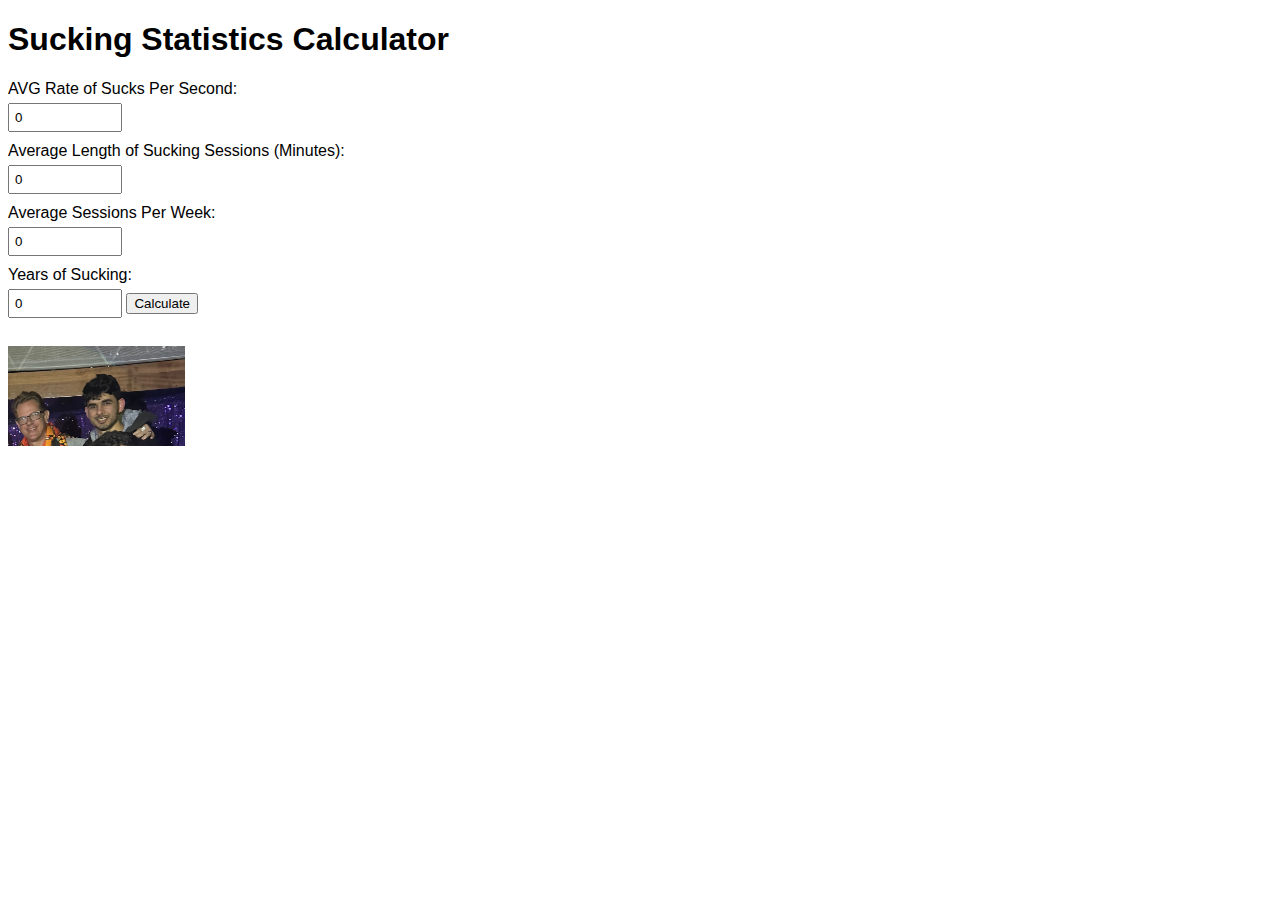
<file: cocksucking/index.html>
<!DOCTYPE html>
<html>
<head>
    <title>Sucking Statistics Calculator</title>
    <style>
        body {
            font-family: sans-serif;
        }
        label {
            display: block;
            margin-bottom: 5px;
        }
        input[type="number"] {
            width: 100px;
            padding: 5px;
            margin-bottom: 10px;
        }
        #results {
            margin-top: 20px;
            font-weight: bold;
        }
        #formula {
            font-size: 18px;
            margin-top: 30px;
        }
        #variables {
            margin-top: 10px;
            font-style: italic;
        }
    </style>
</head>
<body>

    <h1>Sucking Statistics Calculator</h1>

    <label for="rate">AVG Rate of Sucks Per Second:</label>
    <input type="number" id="rate" value="0">

    <label for="duration">Average Length of Sucking Sessions (Minutes):</label>
    <input type="number" id="duration" value="0">

    <label for="sessions">Average Sessions Per Week:</label>
    <input type="number" id="sessions" value="0">

    <label for="years">Years of Sucking:</label>
    <input type="number" id="years" value="0">

    <button onclick="calculate()">Calculate</button>

    <br><br>
    <img id="myImage" src="bpandme.png" alt="Image Description" height="100">

    <div id="results"></div>

    <script>
        function calculate() {
            const rate = parseFloat(document.getElementById("rate").value);
            const duration = parseFloat(document.getElementById("duration").value);
            const sessions = parseFloat(document.getElementById("sessions").value);
            const years = parseFloat(document.getElementById("years").value);

            const totalMiles = (rate * 60 * duration * sessions * 52.143 * years) / 5280;
            const totalMarathons = (rate * 60 * duration * sessions * 52.143 * years) / (5280 * 26.2188);

            document.getElementById("results").innerHTML = `
                <p>Total Miles Sucked: ${totalMiles.toFixed(2)}</p>
                <p>Total Marathons Sucked: ${totalMarathons.toFixed(2)}</p>
                <p>This site is made possible by the creative efforts of Bradey Pearson and Jordan Murti</p>

                    <div id="formula">
                        <h2>Formula:</h2>
                        <p>Total Miles Sucked = (A * 60 * B * C * 52.143 * D) / 5280</p>
                        <p>Total Marathons Sucked = (A * 60 * B * C * 52.143 * D) / (5280 * 26.2188)</p>
                    </div>

                    <div id="variables">
                        <h3>Variables:</h3>
                        <p>A = AVG Rate of Sucks Per Second</p>
                        <p>B = Average Length of Sucking Sessions (Minutes)</p>
                        <p>C = Average Sessions Per Week</p>
                        <p>D = Years of Sucking</p>
                    </div>
            `;
        }
    </script>

</body>
</html>
</file>
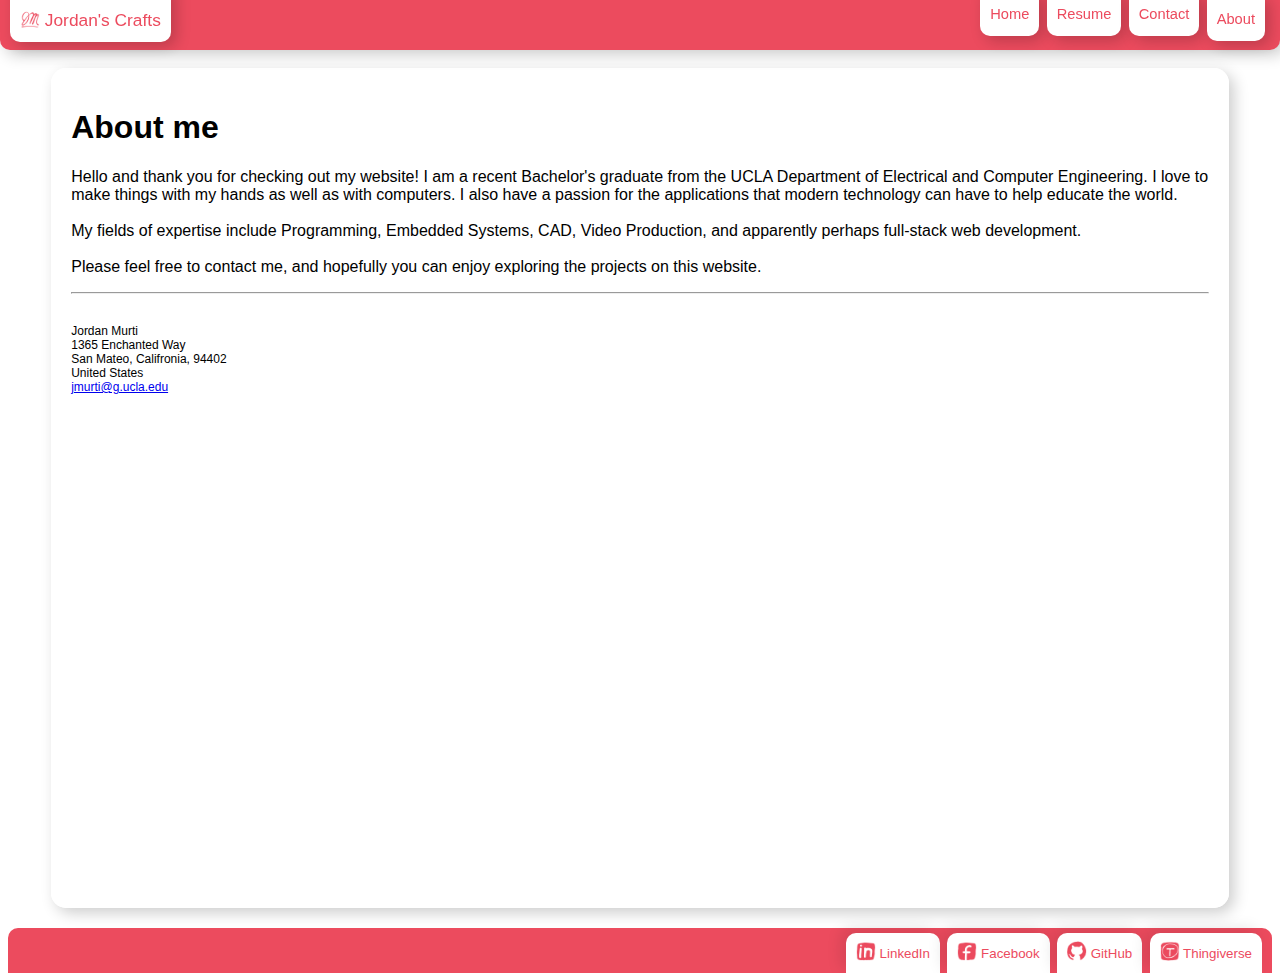
<file: about.html>
<!DOCTYPE html>
<html>
    <meta name="viewport" content="width=device-width, initial-scale=1.0">
  <head>
        <link rel="stylesheet" href="styles.css">
        <link rel="stylesheet" href="styleW.css" />
        <title>Jordan Murti's Portfolio</title>
  </head>  


<body>

    <header>
        
            <a href="./"><div class="title"><img src = "img/sign.png" height = "20px" style = "position: relative; top: 3px;"> Jordan's Crafts</div></a>
            
            
        <nav>

          
          
              <a href="./"><div class = "navlink">Home</div></a>
                <a href="resume.html"><div class = "navlink">Resume</div></a>
                <a href="contact.html"><div class = "navlink">Contact</div></a>
                <a href="about.html"><div class = "navlink thisPage">About</div></a>
            

          
        </nav>
     
    </header>
    <div class="dropdown">
               
                <a href="./"><div class = "droplink">Home</div></a>
                <a href="resume.html"><div class = "droplink">Resume</div></a>
                <a href="contact.html"><div class = "droplink">Contact</div></a>
                <a href="about.html"><div class = "droplink">About</div></a>
                <button onclick="dropdown()"><div class="droplink visible"><img src = "img/threeLines.png" height = "20px"></div></button>
    </div>

      <div class= "space"></div><!--space from header-->



      <div class="content" style = "height:calc(100vh - 100px); overflow-y:scroll;">
        <h1>About me</h1>

        <p>Hello and thank you for checking out my website! I am a recent Bachelor's graduate from the UCLA Department of Electrical and Computer Engineering. I love to make things with my hands as well as with computers. I also have a passion for the applications that modern technology can have to help educate the world.<br><br>My fields of expertise include Programming, Embedded Systems, CAD, Video Production, and apparently perhaps full-stack web development.<br><br> Please feel free to contact me, and hopefully you can enjoy exploring the projects on this website.
        </p>


        <hr>
        <p style = "font-size:9pt; margin-top: 30px; ">Jordan Murti<br>
            1365 Enchanted Way<br>
            San Mateo, Califronia, 94402<br>
            United States<br>
            <a href="mailto:jmurti@g.ucla.edu">jmurti@g.ucla.edu</a> 
        </p>
    
    </div>

    
    <script language="JavaScript">
    // Code for validating the form
    // Visit http://www.javascript-coder.com/html-form/javascript-form-validation.phtml
    // for details
    var frmvalidator  = new Validator("contactform");
    frmvalidator.addValidation("name","req","Please provide your name"); 
    frmvalidator.addValidation("email","req","Please provide your email"); 
    frmvalidator.addValidation("email","email","Please enter a valid email address"); 
    </script>
    <!--
    Sample code from:
    http://www.html-form-guide.com/contact-form/php-email-contact-form.html
    -->



    
    <div style="width: calc(100%-20px);">
      <footer>
      

          <a href="https://www.linkedin.com/in/jordan-murti/"><div class = "footlink"><img src = "img/linkdraw.png" height = "20px" style = "position: relative; top: 3px;"> LinkedIn</div></a>
          <a href="https://www.facebook.com/jordan.murti"><div class = "footlink"><img src = "img/facedraw.png" height = "20px" style = "position: relative; top: 3px;"> Facebook</div></a>
          <a href="https://github.com/minimurti"><div class = "footlink"><img src = "img/gitdraw.png" height = "20px" style = "position: relative; top: 3px;"> GitHub</div></a>
          <a href="https://www.thingiverse.com/minimurti/designs"><div class = "footlink"><img src = "img/thingdraw.png" height = "20px" style = "position: relative; top: 3px;"> Thingiverse</div></a>
          
        

        
            
        
      </footer>



    </div>





<script>

var poppy = document.getElementsByClassName("popDown")[3];
var dropped = document.getElementsByClassName("dropdown")[0];
var droppedHI = document.getElementsByClassName("droplink");

function dropdown() {
  if(dropped.style.top != "40px"){
    
    dropped.style.top = "40px";
    
    

  }
  
  else{
   
    dropped.style.top = "0px";

  }

}


</script>

</body>

</html>
</file>
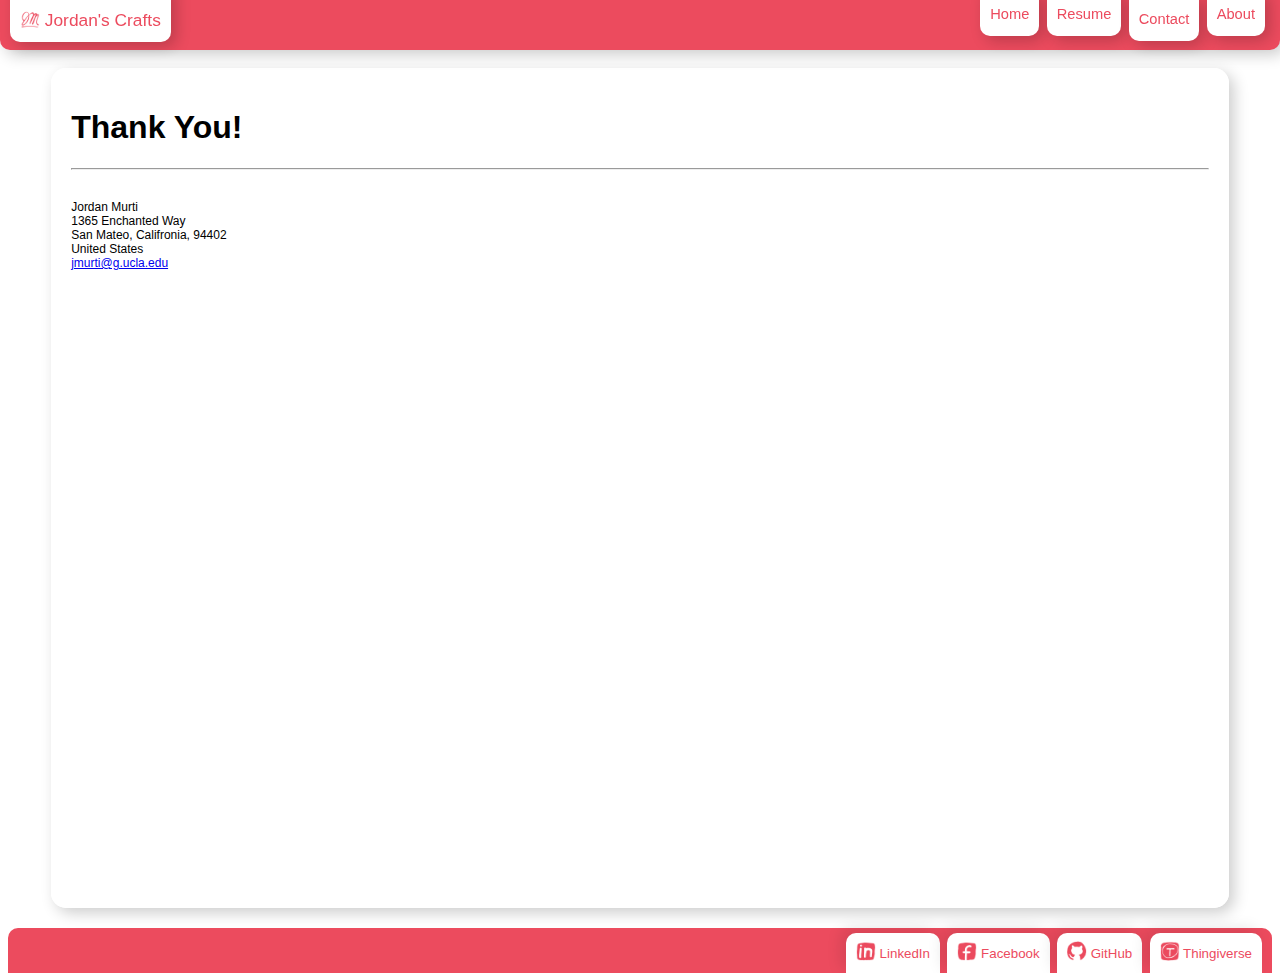
<file: contact-form-thank-you.html>
<!DOCTYPE html>
<html>
    <meta name="viewport" content="width=device-width, initial-scale=1.0">
  <head>
        <link rel="stylesheet" href="styles.css">
        <link rel="stylesheet" href="styleW.css">
        <link rel="icon" type="image/png"
        href="img/sign.png" />
        <title>Thank You</title>
  </head>  


<body>

    <header>
        
            <a href="./"><div class="title"><img src = "img/sign.png" height = "20px" style = "position: relative; top: 3px;"> Jordan's Crafts</div></a>
            
            
        <nav>

          
          
              <a href="./"><div class = "navlink">Home</div></a>
                <a href="resume.html"><div class = "navlink">Resume</div></a>
                <a href="contact.html"><div class = "navlink  thisPage">Contact</div></a>
                <a href="about.html"><div class = "navlink">About</div></a>
            

          
        </nav>
     
    </header>
    <div class="dropdown">
               
                <a href="./"><div class = "droplink">Home</div></a>
                <a href="resume.html"><div class = "droplink">Resume</div></a>
                <a href="contact.html"><div class = "droplink">Contact</div></a>
                <a href="about.html"><div class = "droplink">About</div></a>
                <button onclick="dropdown()"><div class="droplink visible"><img src = "img/threeLines.png" height = "20px"></div></button>
    </div>


      <div class= "space"></div><!--space from header-->



      <div class="content" style = "height:calc(100vh - 100px);">
        <h1>Thank You!</h1>


        <hr>
        <p style = "font-size:9pt; margin-top: 30px; ">Jordan Murti<br>
            1365 Enchanted Way<br>
            San Mateo, Califronia, 94402<br>
            United States<br>
            <a href="mailto:jmurti@g.ucla.edu">jmurti@g.ucla.edu</a> 
        </p>
    
    </div>

    
    <script language="JavaScript">
    // Code for validating the form
    // Visit http://www.javascript-coder.com/html-form/javascript-form-validation.phtml
    // for details
    var frmvalidator  = new Validator("contactform");
    frmvalidator.addValidation("name","req","Please provide your name"); 
    frmvalidator.addValidation("email","req","Please provide your email"); 
    frmvalidator.addValidation("email","email","Please enter a valid email address"); 
    </script>
    <!--
    Sample code from:
    http://www.html-form-guide.com/contact-form/php-email-contact-form.html
    -->



    
    <div style="width: calc(100%-20px);">
      <footer>
      

          <a href="https://www.linkedin.com/in/jordan-murti/"><div class = "footlink"><img src = "img/linkdraw.png" height = "20px" style = "position: relative; top: 3px;"> LinkedIn</div></a>
          <a href="https://www.facebook.com/jordan.murti"><div class = "footlink"><img src = "img/facedraw.png" height = "20px" style = "position: relative; top: 3px;"> Facebook</div></a>
          <a href="https://github.com/minimurti"><div class = "footlink"><img src = "img/gitdraw.png" height = "20px" style = "position: relative; top: 3px;"> GitHub</div></a>
          <a href="https://www.thingiverse.com/minimurti/designs"><div class = "footlink"><img src = "img/thingdraw.png" height = "20px" style = "position: relative; top: 3px;"> Thingiverse</div></a>
          
        

        
            
        
      </footer>



    </div>





<script>

var poppy = document.getElementsByClassName("popDown")[3];
var dropped = document.getElementsByClassName("dropdown")[0];
var droppedHI = document.getElementsByClassName("droplink");

function dropdown() {
  if(dropped.style.top != "40px"){
    
    dropped.style.top = "40px";
    
    

  }
  
  else{
   
    dropped.style.top = "0px";

  }

}


</script>


</body>

</html>
</file>
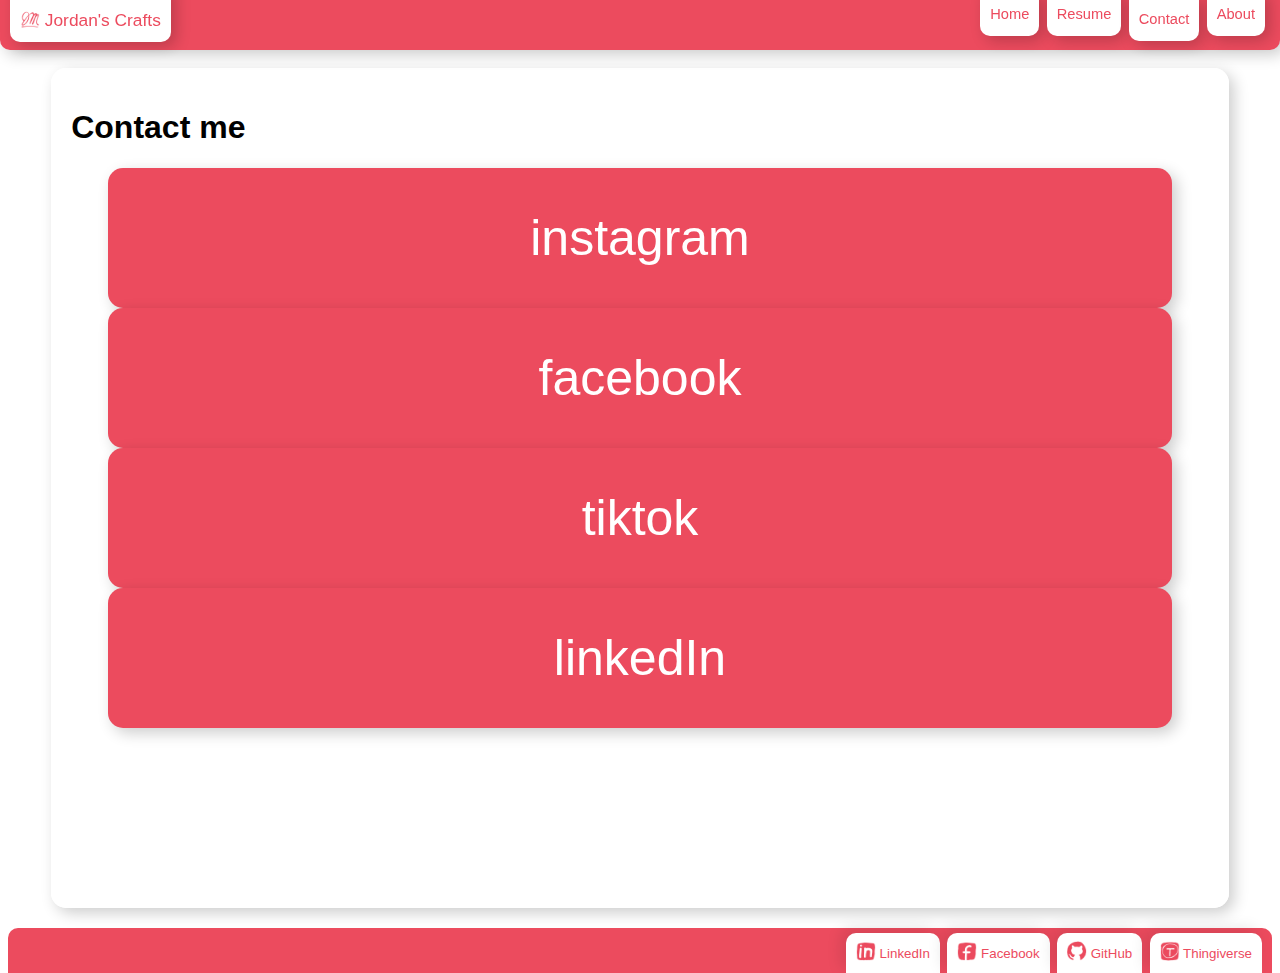
<file: contact.html>
<!DOCTYPE html>
<html>
    <meta name="viewport" content="width=device-width, initial-scale=1.0">
  <head>
        <link rel="stylesheet" href="styles.css">
        <link rel="stylesheet" href="styleW.css">
        <link rel="icon" type="image/png"
        href="img/sign.png" />
        <title>Contact</title>
  </head>


<body>

    <header>
            <a href="./"><div class="title"><img src = "img/sign.png" height = "20px" style = "position: relative; top: 3px;"> Jordan's Crafts</div></a>
        <nav>
              <a href="./"><div class = "navlink">Home</div></a>
                <a href="resume.html"><div class = "navlink">Resume</div></a>
                <a href="contact.html"><div class = "navlink  thisPage">Contact</div></a>
                <a href="about.html"><div class = "navlink">About</div></a>



        </nav>

    </header>
    <div class="dropdown">

                <a href="./"><div class = "droplink">Home</div></a>
                <a href="resume.html"><div class = "droplink">Resume</div></a>
                <a href="contact.html"><div class = "droplink">Contact</div></a>
                <a href="about.html"><div class = "droplink">About</div></a>
                <button onclick="dropdown()"><div class="droplink visible"><img src = "img/threeLines.png" height = "20px"></div></button>
    </div>


    <div class= "space"></div><!--space from header-->



    <div class="content" style = "height:calc(100vh - 100px); overflow-y:scroll;">
        <h1>Contact me</h1>
        <a class="contactBubble" href="https://instagram.com/jordan_d_hampton">instagram</a>
        <a class="contactBubble" href="https://www.facebook.com/jordan_d_hampton">facebook</a>
        <a class="contactBubble" href="https://www.tiktok.com/@jordan_d_hampton">tiktok</a>
        <a class="contactBubble" href="https://www.linkedin.com/in/jordan-murti">linkedIn</a>

        



    </div>


    <script language="JavaScript">
    // Code for validating the form
    // Visit http://www.javascript-coder.com/html-form/javascript-form-validation.phtml
    // for details
    var frmvalidator  = new Validator("contactform");
    frmvalidator.addValidation("name","req","Please provide your name");
    frmvalidator.addValidation("email","req","Please provide your email");
    frmvalidator.addValidation("email","email","Please enter a valid email address");
    </script>
    <!--
    Sample code from:
    http://www.html-form-guide.com/contact-form/php-email-contact-form.html
    -->




    <div style="width: calc(100%-20px);">
      <footer>
          <a href="https://www.linkedin.com/in/jordan-murti/"><div class = "footlink"><img src = "img/linkdraw.png" height = "20px" style = "position: relative; top: 3px;"> LinkedIn</div></a>
          <a href="https://www.facebook.com/jordan.murti"><div class = "footlink"><img src = "img/facedraw.png" height = "20px" style = "position: relative; top: 3px;"> Facebook</div></a>
          <a href="https://github.com/minimurti"><div class = "footlink"><img src = "img/gitdraw.png" height = "20px" style = "position: relative; top: 3px;"> GitHub</div></a>
          <a href="https://www.thingiverse.com/minimurti/designs"><div class = "footlink"><img src = "img/thingdraw.png" height = "20px" style = "position: relative; top: 3px;"> Thingiverse</div></a>
      </footer>
    </div>

<script>

var poppy = document.getElementsByClassName("popDown")[3];
var dropped = document.getElementsByClassName("dropdown")[0];
var droppedHI = document.getElementsByClassName("droplink");

function dropdown() {
  if(dropped.style.top != "40px"){

    dropped.style.top = "40px";



  }

  else{

    dropped.style.top = "0px";

  }

}

'use strict';

function downloadToFile(content, filename, contentType) {
  const a = document.createElement('a');
  const file = new Blob([content], { type: contentType });

  a.href = URL.createObjectURL(file);
  a.download = filename;
  a.click();

  URL.revokeObjectURL(a.href);
}

function previewFile(event) {
  let reader = new FileReader();
  let file = event.target.files[0];

  reader.readAsDataURL(file);
  reader.onloadend = () => (previewEl.src = reader.result);
}

const makeVCardVersion = () => `VERSION:3.0`;
const makeVCardInfo = (info) => `N:${info}`;
const makeVCardName = (name) => `FN:${name}`;
const makeVCardOrg = (org) => `ORG:${org}`;
const makeVCardTitle = (title) => `TITLE:${title}`;
const makeVCardPhoto = (img) => `PHOTO;TYPE=JPEG;ENCODING=b:[${img}]`;
const makeVCardTel = (phone) => `TEL;TYPE=WORK,VOICE:${phone}`;
const makeVCardAdr = (address) => `ADR;TYPE=WORK,PREF:;;${address}`;
const makeVCardEmail = (email) => `EMAIL:${email}`;
const makeVCardTimeStamp = () => `REV:${new Date().toISOString()}`;

function makeVCard() {
  let vcard = `BEGIN:VCARD
${makeVCardVersion()}
${makeVCardName("Jordan Murti")}
${makeVCardTitle("Jordan Murti")}
${makeVCardPhoto("img/RunRun.png")}
${makeVCardTel("650-288-9128")}
${makeVCardAdr("680 Mission Street, San Francisco 94105")}
${makeVCardEmail("jordan.murti5@gmail.com")}
${makeVCardTimeStamp()}
END:VCARD`;
  downloadToFile(vcard, 'vcard.vcf', 'text/vcard');
}

downloadEl.addEventListener('click', makeVCard);
fileEl.addEventListener('change', previewFile);

</script>

</body>

</html>
</file>
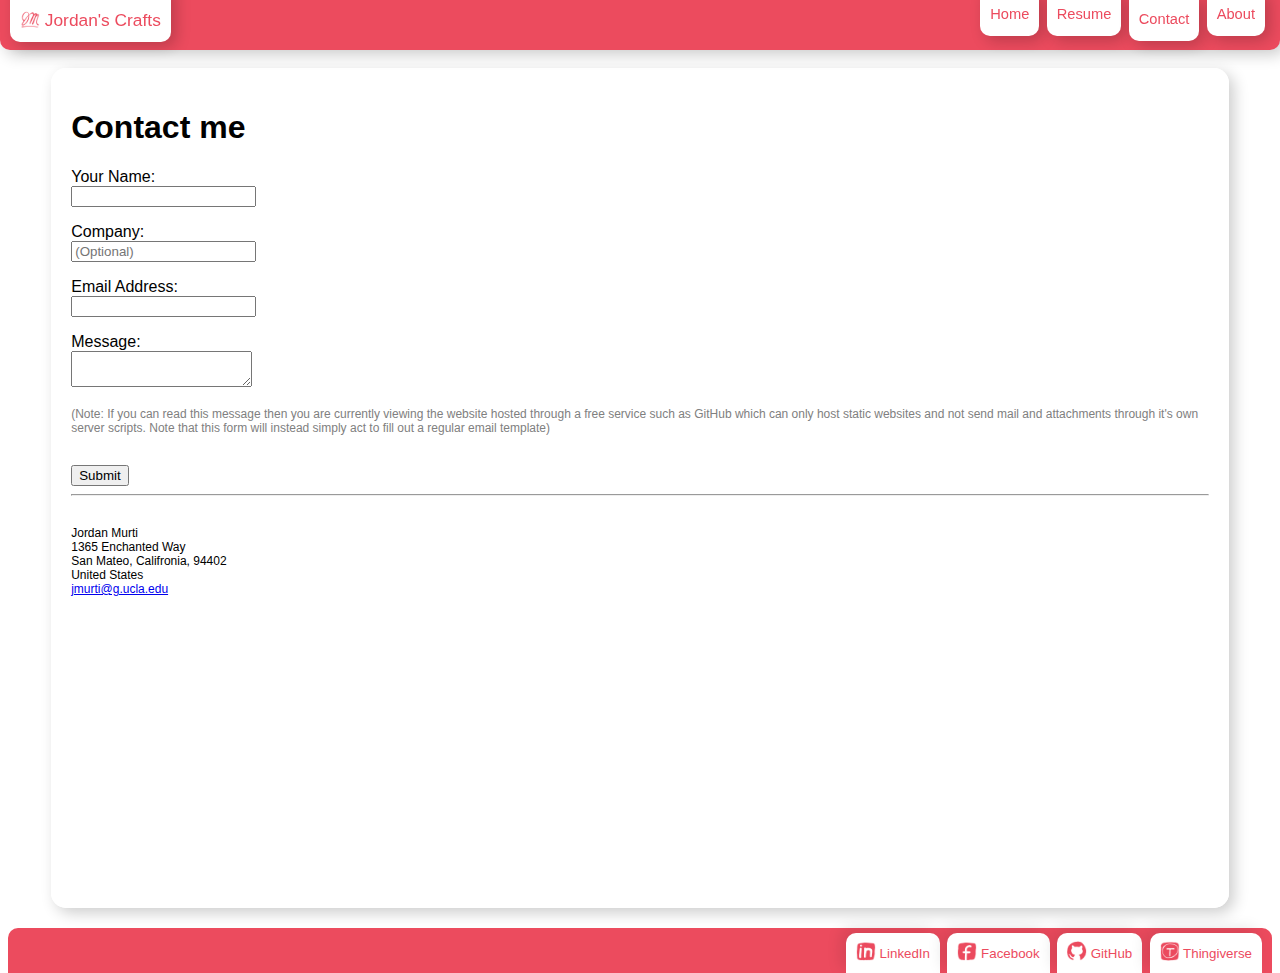
<file: gitHUBcontact.html>
<!DOCTYPE html>
<html>
    <meta name="viewport" content="width=device-width, initial-scale=1.0">
  <head>
        <link rel="stylesheet" href="styles.css">
        <link rel="stylesheet" href="styleW.css">
        <link rel="icon" type="image/png"
        href="img/sign.png" />
        <title>Contact</title>
  </head>  


<body>

    <header>
        
            <a href="./"><div class="title"><img src = "img/sign.png" height = "20px" style = "position: relative; top: 3px;"> Jordan's Crafts</div></a>
            
            
        <nav>

          
          
              <a href="./"><div class = "navlink">Home</div></a>
                <a href="resume.html"><div class = "navlink">Resume</div></a>
                <a href="contact.html"><div class = "navlink  thisPage">Contact</div></a>
                <a href="about.html"><div class = "navlink">About</div></a>
            

          
        </nav>
     
    </header>
    <div class="dropdown">
               
                <a href="./"><div class = "droplink">Home</div></a>
                <a href="resume.html"><div class = "droplink">Resume</div></a>
                <a href="contact.html"><div class = "droplink">Contact</div></a>
                <a href="about.html"><div class = "droplink">About</div></a>
                <button onclick="dropdown()"><div class="droplink visible"><img src = "img/threeLines.png" height = "20px"></div></button>
    </div>


    <div class= "space"></div><!--space from header-->



    <div class="content" style = "height:calc(100vh - 100px); overflow-y:scroll;">
        <h1>Contact me</h1>
        <form method="POST" name="contactform" action="mailto:jmurti@g.ucla.edu" enctype="text/plain"> 
        <p>
        <label for='name'>Your Name:</label> <br>
        <input type="text" name="name">
        </p>
        <p>
        <label for='company'>Company:</label> <br>
        <input type="text" name="company" placeholder="(Optional)">
        </p>
        <p>
        <label for='email'>Email Address:</label> <br>
        <input type="text" name="email"> <br>
        </p>
        <p>
        <label for='message'>Message:</label> <br>
        <textarea name="message"></textarea>
        </p>

        <p style="font-size: 9pt; color:grey;">
          (Note: If you can read this message then you are currently viewing the website hosted through a free service such as GitHub which can only host static websites and not send mail and attachments through it's own server scripts. Note that this form will instead simply act to fill out a regular email template)
        </p>
 
        <br>

        <input type="submit" value="Submit" ><br>
        </form>

        



        <hr>
        <p style = "font-size:9pt; margin-top: 30px; ">Jordan Murti<br>
            1365 Enchanted Way<br>
            San Mateo, Califronia, 94402<br>
            United States<br>
            <a href="mailto:jmurti@g.ucla.edu">jmurti@g.ucla.edu</a> 
        </p>
    
    </div>

    
    <script language="JavaScript">
    // Code for validating the form
    // Visit http://www.javascript-coder.com/html-form/javascript-form-validation.phtml
    // for details
    var frmvalidator  = new Validator("contactform");
    frmvalidator.addValidation("name","req","Please provide your name"); 
    frmvalidator.addValidation("email","req","Please provide your email"); 
    frmvalidator.addValidation("email","email","Please enter a valid email address"); 
    </script>
    <!--
    Sample code from:
    http://www.html-form-guide.com/contact-form/php-email-contact-form.html
    -->



    
    <div style="width: calc(100%-20px);">
      <footer>
      

          <a href="https://www.linkedin.com/in/jordan-murti/"><div class = "footlink"><img src = "img/linkdraw.png" height = "20px" style = "position: relative; top: 3px;"> LinkedIn</div></a>
          <a href="https://www.facebook.com/jordan.murti"><div class = "footlink"><img src = "img/facedraw.png" height = "20px" style = "position: relative; top: 3px;"> Facebook</div></a>
          <a href="https://github.com/minimurti"><div class = "footlink"><img src = "img/gitdraw.png" height = "20px" style = "position: relative; top: 3px;"> GitHub</div></a>
          <a href="https://www.thingiverse.com/minimurti/designs"><div class = "footlink"><img src = "img/thingdraw.png" height = "20px" style = "position: relative; top: 3px;"> Thingiverse</div></a>
          
        

        
            
        
      </footer>



    </div>





<script>

var poppy = document.getElementsByClassName("popDown")[3];
var dropped = document.getElementsByClassName("dropdown")[0];
var droppedHI = document.getElementsByClassName("droplink");

function dropdown() {
  if(dropped.style.top != "40px"){
    
    dropped.style.top = "40px";
    
    

  }
  
  else{
   
    dropped.style.top = "0px";

  }

}


</script>

</body>

</html>
</file>
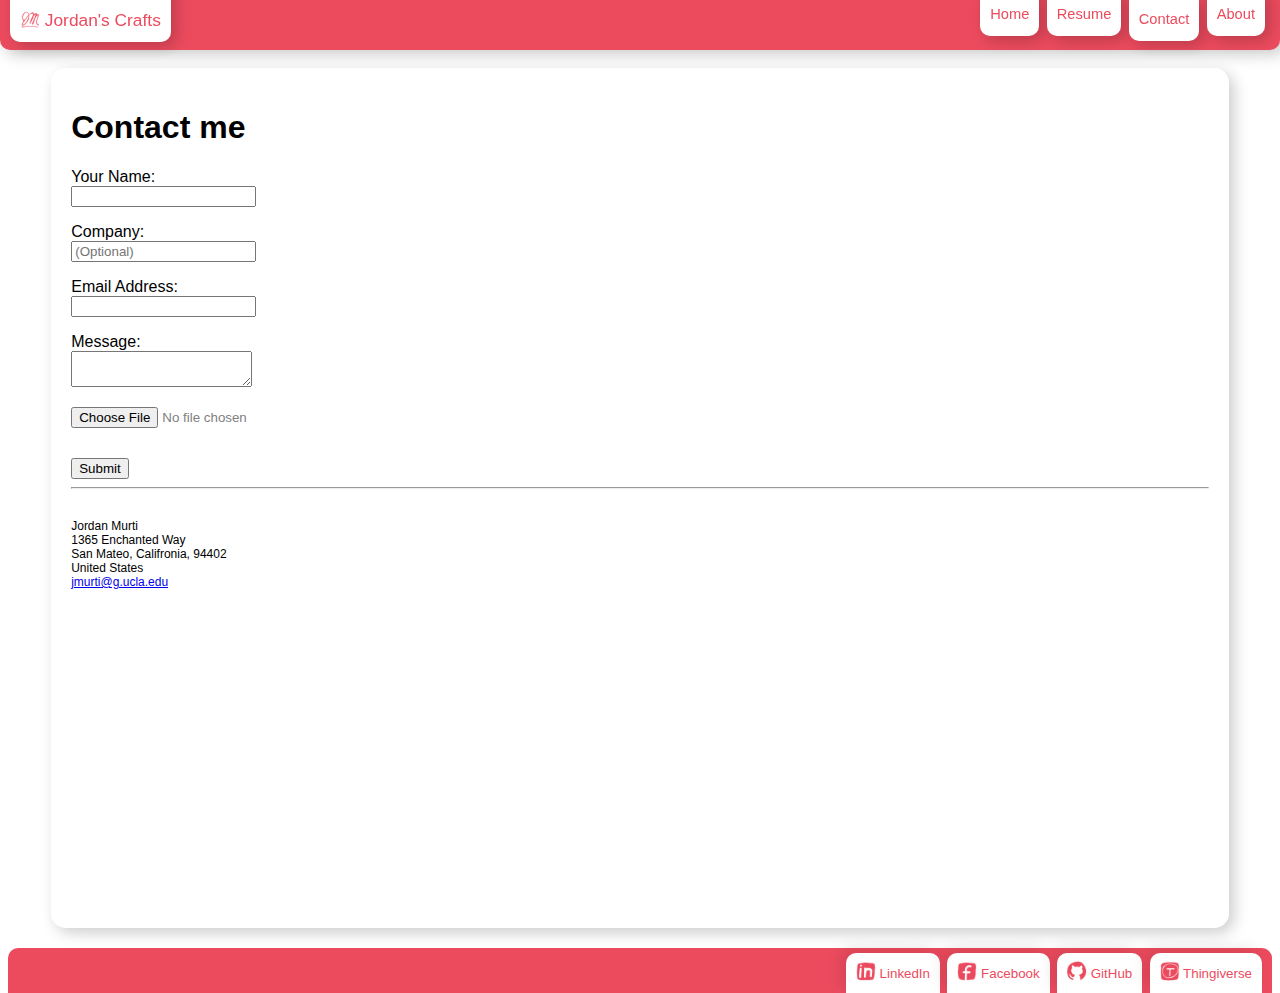
<file: Realcontact.html>
<!DOCTYPE html>
<html>
    <meta name="viewport" content="width=device-width, initial-scale=1.0">
  <head>
        <link rel="stylesheet" href="styles.css">
        <link rel="stylesheet" href="styleW.css">
        <link rel="icon" type="image/png"
        href="img/sign.png" />
        <title>Contact</title>
  </head>  


<body>

    <header>
        
            <a href="./"><div class="title"><img src = "img/sign.png" height = "20px" style = "position: relative; top: 3px;"> Jordan's Crafts</div></a>
            
            
        <nav>

          
          
              <a href="./"><div class = "navlink">Home</div></a>
                <a href="resume.html"><div class = "navlink">Resume</div></a>
                <a href="contact.html"><div class = "navlink  thisPage">Contact</div></a>
                <a href="about.html"><div class = "navlink">About</div></a>
            

          
        </nav>
     
    </header>
    <div class="dropdown">
               
                <a href="./"><div class = "droplink">Home</div></a>
                <a href="resume.html"><div class = "droplink">Resume</div></a>
                <a href="contact.html"><div class = "droplink">Contact</div></a>
                <a href="about.html"><div class = "droplink">About</div></a>
                <button onclick="dropdown()"><div class="droplink visible"><img src = "img/threeLines.png" height = "20px"></div></button>
    </div>


    <div class= "space"></div><!--space from header-->



    <div class="content" style = "height:calc(100vh - 80px); overflow-y:scroll;">
        <h1>Contact me</h1>
        <form method="POST" name="contactform" action="contact-form-handler.php" enctype="multipart/form-data"> 
        <p>
        <label for='name'>Your Name:</label> <br>
        <input type="text" name="name">
        </p>
        <p>
        <label for='company'>Company:</label> <br>
        <input type="text" name="company" placeholder="(Optional)">
        </p>
        <p>
        <label for='email'>Email Address:</label> <br>
        <input type="text" name="email"> <br>
        </p>
        <p>
        <label for='message'>Message:</label> <br>
        <textarea name="message"></textarea>
        </p>
        <p style="font-size: 9pt; color:grey;">
        <label for='uploaded_file'></label>
        <input type="file" name="uploaded_file">
        <br>
        </p>
        <br>

        <input type="submit" value="Submit" ><br>
        </form>

        



        <hr>
        <p style = "font-size:9pt; margin-top: 30px; ">Jordan Murti<br>
            1365 Enchanted Way<br>
            San Mateo, Califronia, 94402<br>
            United States<br>
            <a href="mailto:jmurti@g.ucla.edu">jmurti@g.ucla.edu</a> 
        </p>
    
    </div>

    
    <script language="JavaScript">
    // Code for validating the form
    // Visit http://www.javascript-coder.com/html-form/javascript-form-validation.phtml
    // for details
    var frmvalidator  = new Validator("contactform");
    frmvalidator.addValidation("name","req","Please provide your name"); 
    frmvalidator.addValidation("email","req","Please provide your email"); 
    frmvalidator.addValidation("email","email","Please enter a valid email address"); 
    </script>
    <!--
    Sample code from:
    http://www.html-form-guide.com/contact-form/php-email-contact-form.html
    -->



    
    <div style="width: calc(100%-20px);">
      <footer>
      

          <a href="https://www.linkedin.com/in/jordan-murti/"><div class = "footlink"><img src = "img/linkdraw.png" height = "20px" style = "position: relative; top: 3px;"> LinkedIn</div></a>
          <a href="https://www.facebook.com/jordan.murti"><div class = "footlink"><img src = "img/facedraw.png" height = "20px" style = "position: relative; top: 3px;"> Facebook</div></a>
          <a href="https://github.com/minimurti"><div class = "footlink"><img src = "img/gitdraw.png" height = "20px" style = "position: relative; top: 3px;"> GitHub</div></a>
          <a href="https://www.thingiverse.com/minimurti/designs"><div class = "footlink"><img src = "img/thingdraw.png" height = "20px" style = "position: relative; top: 3px;"> Thingiverse</div></a>
          
        

        
            
        
      </footer>



    </div>





<script>

var poppy = document.getElementsByClassName("popDown")[3];
var dropped = document.getElementsByClassName("dropdown")[0];
var droppedHI = document.getElementsByClassName("droplink");

function dropdown() {
  if(dropped.style.top != "40px"){
    
    dropped.style.top = "40px";
    
    

  }
  
  else{
   
    dropped.style.top = "0px";

  }

}


</script>

</body>

</html>
</file>
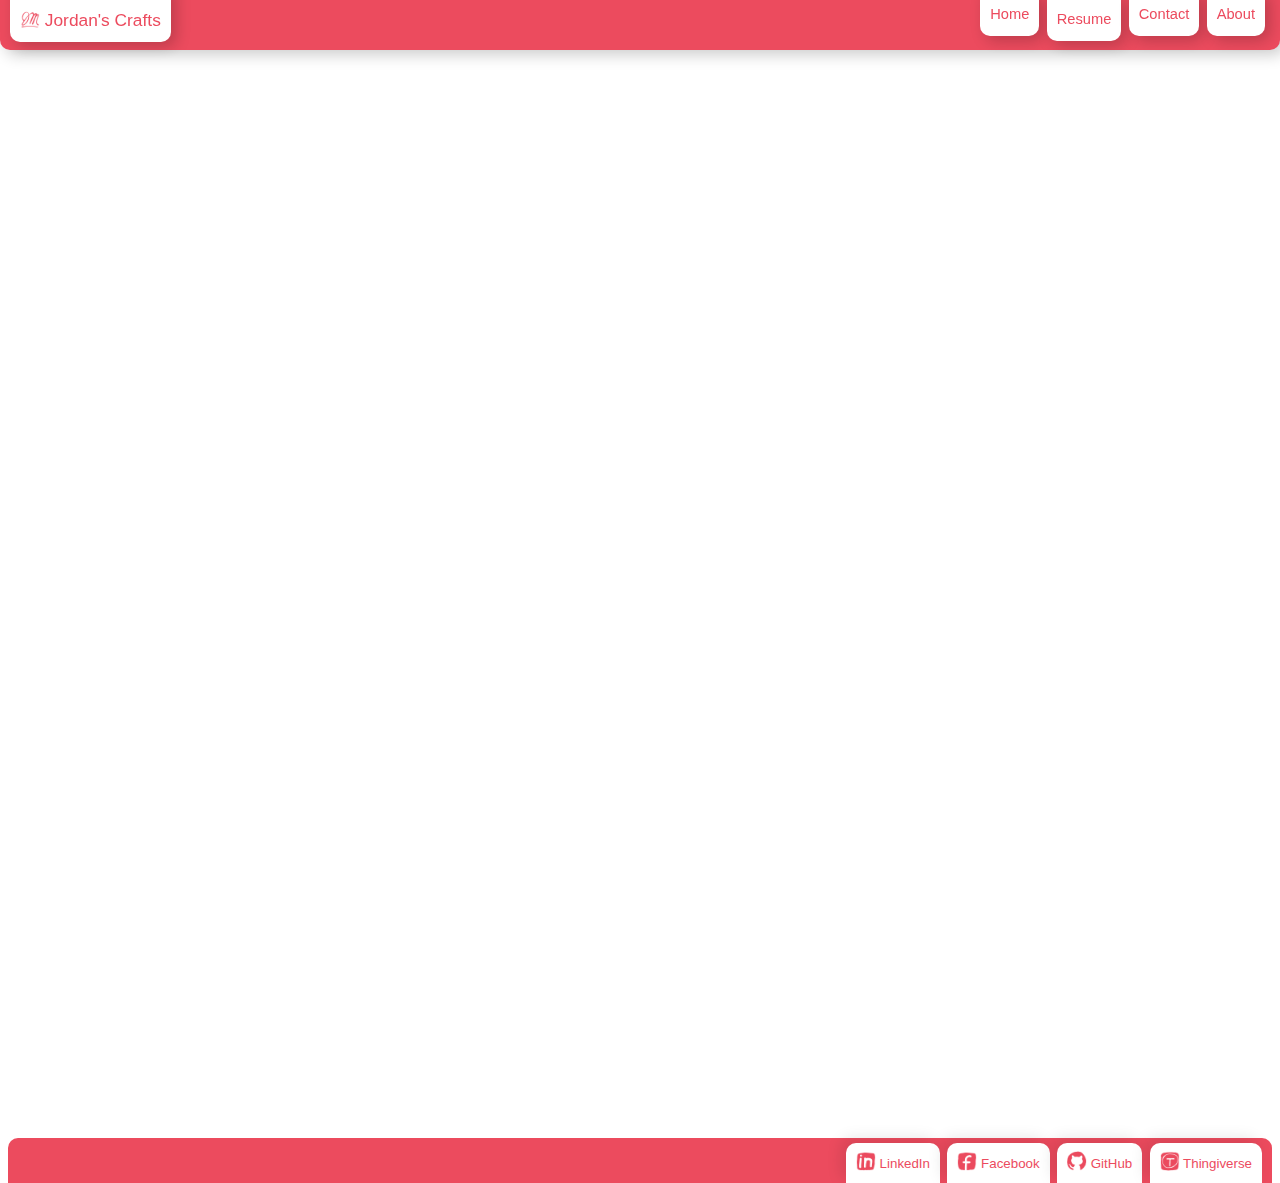
<file: resume.html>
<!DOCTYPE html>
<html>
    <meta name="viewport" content="width=device-width, initial-scale=1.0">
  <head>
        <link rel="stylesheet" href="styles.css">
        <link rel="stylesheet" href="styleW.css" />
        <link rel="icon" type="image/png"
        href="img/sign.png" />
        <title>Resume</title>
  </head>  


<body>

    <header>
        
            <a href="./"><div class="title"><img src = "img/sign.png" height = "20px" style = "position: relative; top: 3px;"> Jordan's Crafts</div></a>
            
            
        <nav>

          
          
              <a href="./"><div class = "navlink">Home</div></a>
                <a href="resume.html"><div class = "navlink thisPage">Resume</div></a>
                <a href="contact.html"><div class = "navlink">Contact</div></a>
                <a href="about.html"><div class = "navlink">About</div></a>
            

          
        </nav>
     
    </header>
    <div class="dropdown">
               
                <a href="./"><div class = "droplink">Home</div></a>
                <a href="resume.html"><div class = "droplink">Resume</div></a>
                <a href="contact.html"><div class = "droplink">Contact</div></a>
                <a href="about.html"><div class = "droplink">About</div></a>
                <button onclick="dropdown()"><div class="droplink visible"><img src = "img/threeLines.png" height = "20px"></div></button>
    </div>


      <div class= "space"></div><!--space from header-->


    <div style = "margin: 0 auto; max-width: 818px; border: none; overflow-x: scroll">
      <iframe src="JordanMurtiResume.pdf" width="817" height="1056" frameborder="none"></iframe>
    </div>

    
    <div style="width: calc(100%-20px);">
      <footer>
      

          <a href="https://www.linkedin.com/in/jordan-murti/"><div class = "footlink"><img src = "img/linkdraw.png" height = "20px" style = "position: relative; top: 3px;"> LinkedIn</div></a>
          <a href="https://www.facebook.com/jordan.murti"><div class = "footlink"><img src = "img/facedraw.png" height = "20px" style = "position: relative; top: 3px;"> Facebook</div></a>
          <a href="https://github.com/minimurti"><div class = "footlink"><img src = "img/gitdraw.png" height = "20px" style = "position: relative; top: 3px;"> GitHub</div></a>
          <a href="https://www.thingiverse.com/minimurti/designs"><div class = "footlink"><img src = "img/thingdraw.png" height = "20px" style = "position: relative; top: 3px;"> Thingiverse</div></a>
          
        

        
            
        
      </footer>



    </div>





<script>

var poppy = document.getElementsByClassName("popDown")[3];
var dropped = document.getElementsByClassName("dropdown")[0];
var droppedHI = document.getElementsByClassName("droplink");

function dropdown() {
  if(dropped.style.top != "40px"){
    
    dropped.style.top = "40px";
    
    

  }
  
  else{
   
    dropped.style.top = "0px";

  }

}


</script>


</body>

</html>
</file>
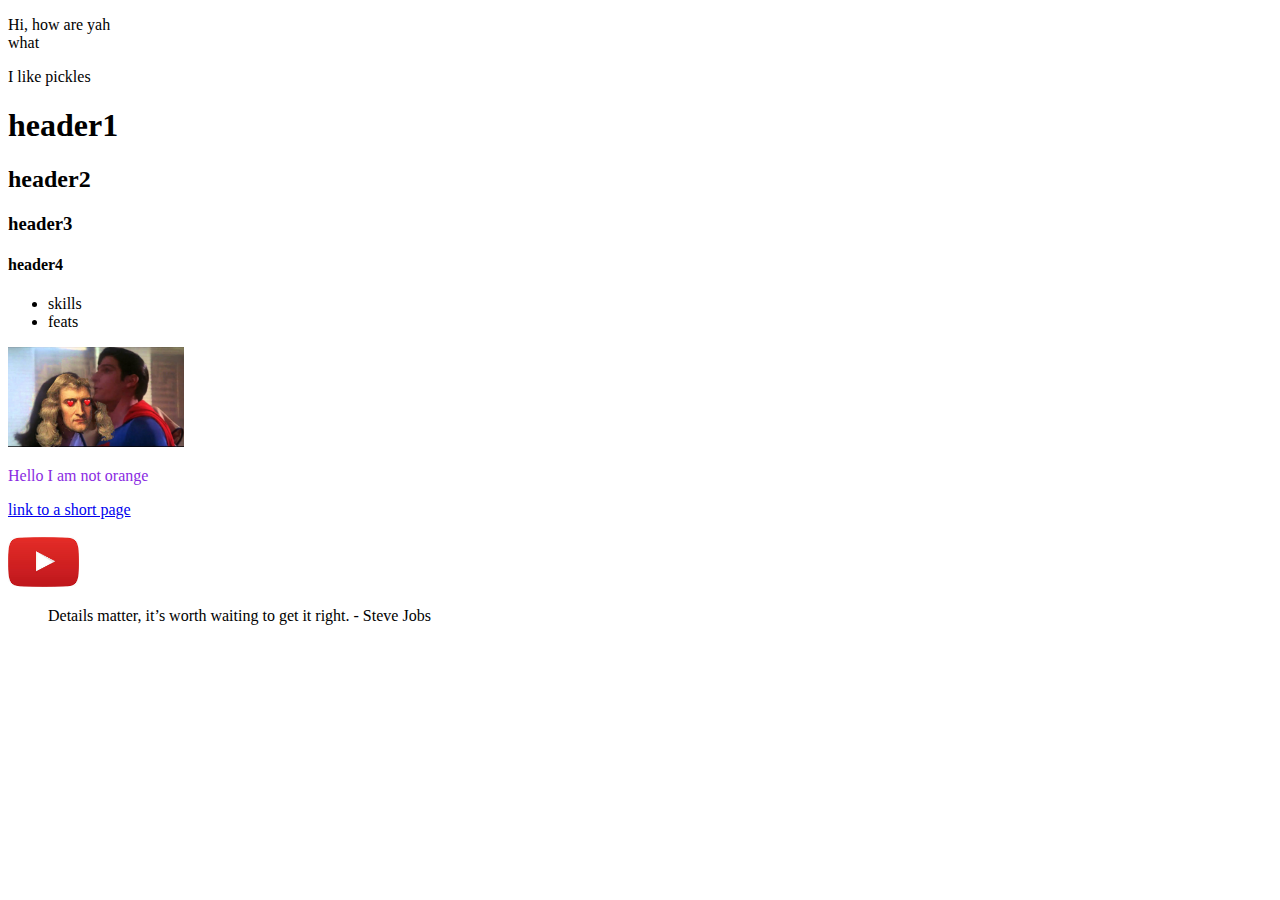
<file: uglypage.html>
<!DOCTYPE html>
<html>
  <head>
      <title>Ugly Page</title>
  </head>  

<body>
    <div>
        <p>Hi, how are yah <br> what</p>
        <p>I like pickles</p>
    </div>
    <div>
        <h1>header1</h1>
        <h2>header2</h2>
        <h3>header3</h3>
        <h4>header4</h4>
    </div>


    <div>
        <ul>
            <li>skills</li>
            <li>feats</li>
        </ul>
   
        <img src= "img/superman catching isaac.png" alt = "Superman catching Newton" height = "100">
    </div>


    <p style="color: blueviolet"> Hello I am not orange</p><!--this is a comment it cannot be seen-->

    <a href="shortpage.html">link to a short page</a>
    <br>
    <br>
    <a href="http://www.youtube.com/minimurti"><img src = "img/youtube.jpeg" height = "50"></a>



    <blockquote site = "https://wisdomquotes.com/steve-jobs-quotes/">
        Details matter, it’s worth waiting to get it right. - Steve Jobs
    </blockquote>
</body>

</html>
</file>
<file: styles.css>
/* body{
    background-image: url(img/img-noise-361x370\ \(1\).png);
*/

.droplink{
    


    line-height: 30px;
    box-shadow: 5px 5px 15px rgba(0, 0, 0, 0.199);
    font-family: Arial, Helvetica, sans-serif;
    font-size: 11pt;
    color: rgb(236, 75, 94);
    font-style: initial;
    display: inline-block;
    height: 30px;
    border-bottom-left-radius: 10px;
    border-bottom-right-radius: 10px;

    padding: 7px;
    padding-top: 9px;
    padding-left: 10px;
    padding-right: 10px;
    
   top:0px;
    
    transition: top .2s;
    border-color:  rgb(236, 75, 94);
    border-style: unset;
    border-top-style: none;
    background-color: white;
}







header{

    position: fixed;
top: 0px;
width: 100%;
left: 0px;
z-index: 2;

    /* background-image: url(http://api.thumbr.it/whitenoise-361x370.png?background=4ea6caff&noise=626262&density=15&opacity=15); */
    background-color: rgb(236, 75, 94);
    height: 50px;
    line-height: 50px;
    border-bottom-left-radius: 10px;
    border-bottom-right-radius: 10px;

    font-family: Arial, Helvetica, sans-serif;
    text-align: left;
    
    color:white;
    margin: 0px;

    

    font-size: 20pt;
    box-shadow: 5px 5px 15px rgba(0, 0, 0, 0.199);


}





.title{
    position: fixed;
    line-height: 30px;
    box-shadow: 5px 5px 15px rgba(0, 0, 0, 0.199);
    font-family: Arial, Helvetica, sans-serif;
    font-size: 13pt;
    color: rgb(236, 75, 94);
    font-style: initial;
    display: inline-block;
  
    border-bottom-left-radius: 10px;
    border-bottom-right-radius: 10px;
    padding: 7px;
    padding-top: 20px;
    padding-left: 10px;
    padding-right: 10px;
    position: relative;
    top: -15px;
    left: 10px;
    transition: top .2s;
    border-top-width: 0px; 
    background-color: rgb(255, 255, 255);
}

.title:hover{

    top: -10px;

}

.title:active{
    box-shadow: 2px 2px 15px rgba(0, 0, 0, 0.199);
}



nav{

position: absolute;
  right: 0px;
padding-right: 15px;
top:-15px;
z-index: 5;
color: white;
display: inline-block;
}



.contactBubble {
    margin-top: 10px;
    text-decoration: none;
    color: white;
    position: relative;
    margin: 0 auto;
    font-size: 50px;
    padding: inherit;
    justify-content: center;
    align-items: center;
    background-color: rgb(236, 75, 94);
    width: 90%;
    height: 100px;
    display: flex;
    box-shadow: 5px 5px 15px rgba(0, 0, 0, 0.199);
    border-radius: 15px;
}



.navlink{
    position: relative;
    top: 0px;

    line-height: 30px;
    box-shadow: 5px 5px 15px rgba(0, 0, 0, 0.199);
    font-family: Arial, Helvetica, sans-serif;
    font-size: 11pt;
    color: rgb(236, 75, 94);
    font-style: initial;
    display: inline-block;
    height: 30px;
    border-bottom-left-radius: 10px;
    border-bottom-right-radius: 10px;
    padding: 7px;
    padding-top: 9px;
    padding-left: 10px;
    padding-right: 10px;
    
    
    transition: top .2s;
    border-color:  rgb(236, 75, 94);
    border-style: unset;
    border-top-style: none;
    background-color: white;
}

.navlink.thisPage{
    top: 5px;

}

.navlink:hover{

    top: 5px;

}


.navlink:active{

    top: 5px;
    box-shadow: 2px 2px 15px rgba(0, 0, 0, 0.199);

}


.spacefromhead{
    height: 50px;
    overflow-y:scroll;
    overflow-x:hidden;
}


#videobase{

   
    position: relative;
    top: calc(40px - 2vw);
    /* box-shadow: 5px 5px 15px rgba(0, 0, 0, 0.199); */

    
    max-width: 1100px;

    border-radius: 15px;
   

    


    /* background-color: rgb(255, 255, 255); */

    

    margin: 0 auto;
  
    color: white;
    font-family: Arial, Helvetica, sans-serif;
    font-weight: bold;
    font-size: 3.1vw;
    text-shadow: 5px 5px 15px  rgba(0, 0, 0, 0.199);
    transition: 0.4s;


}


#videobase:hover{
    text-shadow: 5px 5px 15px  rgba(0, 0, 0, 0.499);

}


.dot{
    height: 8px;
    width: 8px;
    background-color: #bbb;
    border-radius: 50%;
    display: inline-block;
    margin: 2px;
}

.dot:hover{
    background-color: #888;
}




.debuts{

    width: calc(100%-20px);
    /* position: static; */
    
    
    display: grid;
    /*  align-items: center; */
    justify-items: center;


   

    background-color: white;
    border-radius: 15px; 

    box-shadow: 5px 5px 15px rgba(0, 0, 0, 0.199);


    
    padding-top: 20px;
    padding-bottom: 20px;
  


    grid-template-columns: repeat(auto-fill, minmax(350px, 1fr));
  
    grid-gap: 20px;

    margin: 0 auto;


}

.debut:hover{

    transform: scale(1.025)
 
   
}

.debut{
    
    width: calc(100% - 60px);
    /* height: 220px; */

    max-width: 400px;
    
    color: white;
    border-radius: 15px; 

    /* border-bottom-left-radius: 15px;
    border-bottom-right-radius: 15px; */

    box-shadow: 5px 5px 15px rgba(0, 0, 0, 0.199);
    margin: 0 auto;

    padding: 15px;
    /* padding-top: 40px; */

    transform: scale(1); /* you need a scale here to allow it to transition in both directions */
  transition: 0.15s all ease;
   
}




.debutp2{
    
    filter: drop-shadow();
    
    border-radius: 15px;
    padding: 15px;
    color: white;

    font-family: Arial, Helvetica, sans-serif;
    font-size: 11pt;
    margin: 0px;

    -webkit-filter: drop-shadow(5px 5px 5px rgba(34, 34, 34, 0.2));
    /* padding: 5px; */
}

.debut h2{
    margin-top: 0px;
}

.debut img{


    float: left;
    height: 180px;
    vertical-align: middle;
   
    -webkit-filter: drop-shadow(5px 5px 5px rgba(34, 34, 34, 0.2));
    filter: drop-shadow(5px 5px 5px rgba(34, 34, 34, 0.2));
}



.debut.salm{

    background-color: rgb(236, 75, 94);

}

.debut.blue{
    background-color: rgb(75, 212, 236);
    color: white;
}

.debut.green{
    background-color: rgb(75, 236, 142);
   
}

.debut.purp{
    background-color: rgb(236, 75, 182);
}








.fitshow{
    
    overflow: auto;
  
    border-radius: 15px;
  
  
  }
  
  
  .fitshow .videowrap{
    width: 35%;
    
    margin: 15px;
    margin-right: 30px; 
  
    max-width: 300px;
    
    float: left;
  
    border: rgb(63, 63, 63) solid 0.5px;
  
    
  }
  
  
  
  
  .fitshow .description{
  
    
    width:55%;
   
    top: 0px;
  
    
  
    padding: 20px;
  
  
    float: right;
  
  
  
  
  }








footer{
    
    position: relative;
        
    background-color: rgb(236, 75, 94);

    border-top-left-radius: 10px;
    border-top-right-radius: 10px;

    font-family: Arial, Helvetica, sans-serif;
    text-align: left;
    

    text-align: right;
    
    font-size: 20pt;
  
    padding-top: 5px;
    padding-right: 10px;
    bottom: -10px;
    margin: 0 auto;
}

.footlink{
    
    line-height: 30px;
    box-shadow: -5px -5px 15px rgba(0, 0, 0, 0.1);
    font-family: Arial, Helvetica, sans-serif;
    font-size: 10pt;
    color: rgb(236, 75, 94);
    font-style: initial;
    display: inline-block;
    height: 30px;
    border-top-left-radius: 10px;
    border-top-right-radius: 10px;
    padding-bottom: 5px;
    padding-top: 5px;
    padding-left: 10px;
    padding-right: 10px;
    position: relative;

    

    bottom: 0px;
    transition: 0.15s all ease;
   
    border-color:  rgb(236, 75, 94);
    border-style: unset;
    border-top-style: none;
    background-color: white;

}

.footlink:hover{
    
    bottom: 4px;
    padding-bottom: 9px;

    

}

.dropdown{
    position: fixed;

    display: none;

    width: 279px;
   
    right: 55px;
    top: -10px;

    transition: top .2s;

    z-index: 1;

}

.droplink.visible{

    position: fixed;


    padding-top:30px;
    padding-bottom: 0px;
    top: 25px;
    right: 10px

}

.droplink.visible:hover{

    
    top: 30px;
    

}



/* ----------------------------------------------------------------------------------- CONTENT ---*/

.space{
    height: 60px;
}

@media only screen and (max-width : 640px) {





    .fitshow .videowrap{
        display: block;
        float: none;
        width:auto;
    }


    .fitshow .description{
        display: block;
        float: none;

    }


	nav, nav:active { 

		display: none;

    }

    .droplink{
        display: inline-block;
        visibility: visible;
    }
    


  


    .debuts{
        box-shadow: none;
    }

    .dropdown{
        display: block;
        
    }
    
    .footlink{
        font-size: 0%;
    }

    
   .title{
       font-size: 0%;
   }

   .space{
       height: 35px;
   }




}



#portoverlay{
    opacity: 0;
    position: absolute;
    top: -45vw;
    left: 18vw;
    width: 15.8vw;
    display: inline-block;
    height: 0;
 
    transition: opacity .5s;
}



.portLeftRight{
    position: absolute; 
    z-index: 0;
    top: -42.25vw;
    font-size: 20pt;
    color: #fefefe;
    background-color: #888;
    width: 20px;
    text-align: center;
    padding-top: calc(14.125vw - 20pt);
    height: 14.125vw;
    opacity: .5;
    border-bottom-left-radius: 20px;
    border-bottom-right-radius: 20px;
    border-top-left-radius: 20px;
    border-top-right-radius: 20px;
    box-shadow: 5px 5px 15px rgba(0, 0, 0, 0.199);
    
}

.portLeftRight:hover{
    text-shadow: none;
    background-color: #999;

}


.portLeftRight.right{
    right: -5px;
    border-bottom-left-radius: 20px;
    border-bottom-right-radius: 20px;

}

.portLeftRight.left{
    left: -5px;
    border-bottom-left-radius: 20px;
    border-bottom-right-radius: 20px;

}





#videobase video{
    height: 54.6vw;
}
</file>
<file: styleW.css>
/* The Modal (background) */



.modal {
  display: none; /* Hidden by default */
  position: fixed; /* Stay in place */
  z-index: 1; /* Sit on top */
  padding-top: 100px; /* Location of the box */
  left: 0;
  top: 0px;
  width: 100%; /* Full width */
  height: 100%; /* Full height */
  overflow: auto; /* Enable scroll if needed */
  background-color: rgb(0,0,0); /* Fallback color*/
  background-color: rgba(0,0,0,0.4); /* Black w/ opacity */



}





.close {
  color: #aaaaaa;
  float: right;
  font-size: 28px;
  font-weight: bold;


}

.close:hover,
.close:focus {
  color: #000;
  text-decoration: none;
  cursor: pointer;
}






  
  /* Modal Content */
.content{


  font-family: Arial, Helvetica, sans-serif;

  position: relative;
  width: 90%;



  background-color: rgba(255, 255, 255, 0.95);
  border-radius: 15px; 

  box-shadow: 5px 5px 15px rgba(0, 0, 0, 0.199);


  
  padding: 20px;



  
  margin: 0 auto 10px;

}
  
  /* The Close Button */


  button {
    all: unset;
  }
</file>
